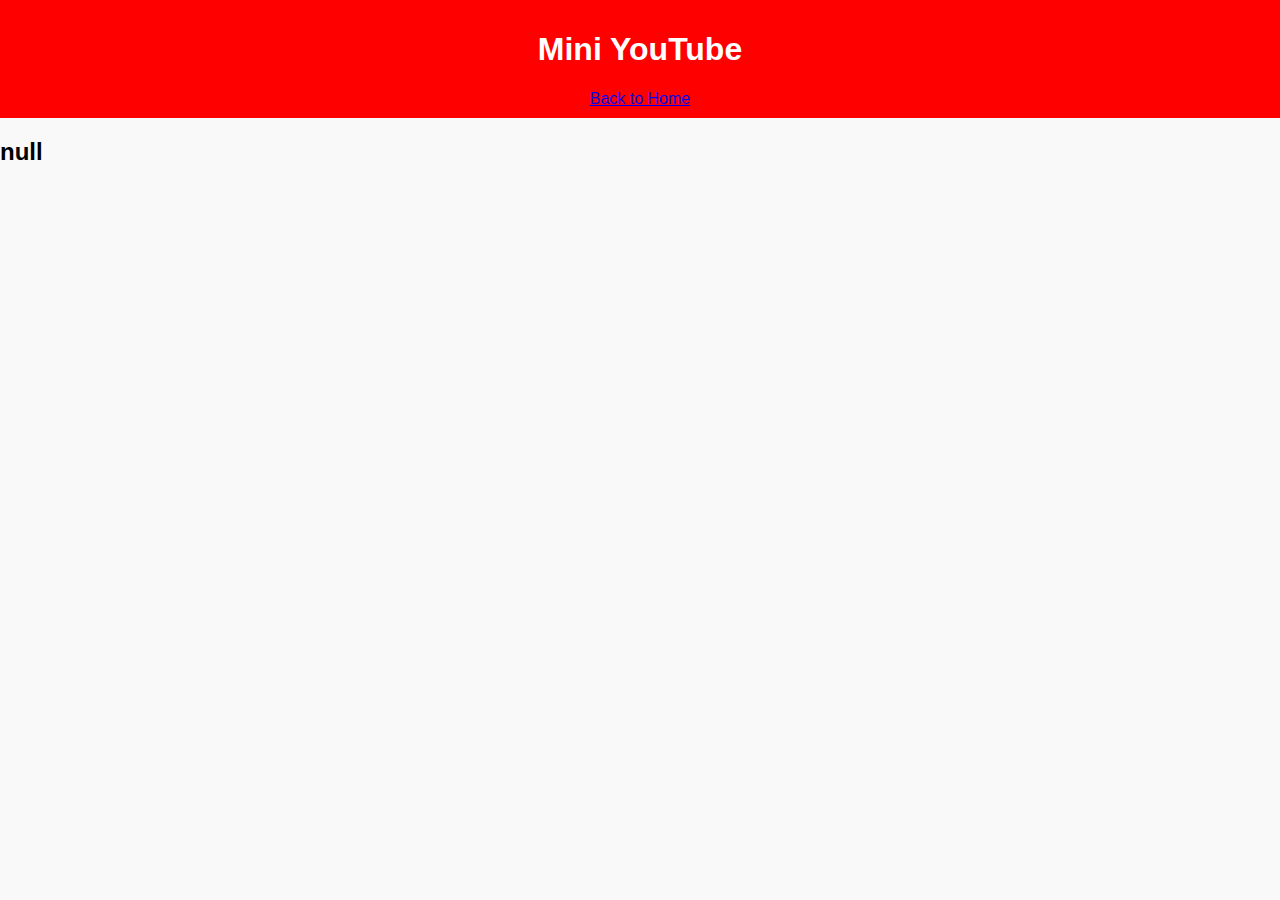
<file: video.html>
<!DOCTYPE html>
<html lang="en">
<head>
<meta charset="UTF-8">
<meta name="viewport" content="width=device-width, initial-scale=1.0">
<title>Watch Video</title>
<link rel="stylesheet" href="style.css">
</head>
<body>
<header>
    <h1>Mini YouTube</h1>
    <a href="index.html">Back to Home</a>
</header>
<main id="video-container"></main>
<script>
const params = new URLSearchParams(window.location.search);
const videoId = params.get('id');
const title = params.get('title');
document.getElementById('video-container').innerHTML = `
    <h2>${title}</h2>
    <iframe width="560" height="315" src="https://www.youtube.com/embed/${videoId}" 
        frameborder="0" allowfullscreen></iframe>
`;
</script>
</body>
</html>
</file>
<file: style.css>
body {
    font-family: Arial, sans-serif;
    background: #f9f9f9;
    margin: 0;
}
header {
    background: red;
    color: white;
    padding: 10px;
    text-align: center;
}
#video-list {
    display: grid;
    grid-template-columns: repeat(auto-fill, minmax(250px, 1fr));
    gap: 15px;
    padding: 15px;
}
.video-card {
    background: white;
    padding: 10px;
    border-radius: 8px;
    text-align: center;
}
.video-card img {
    max-width: 100%;
    border-radius: 8px;
}
</file>
